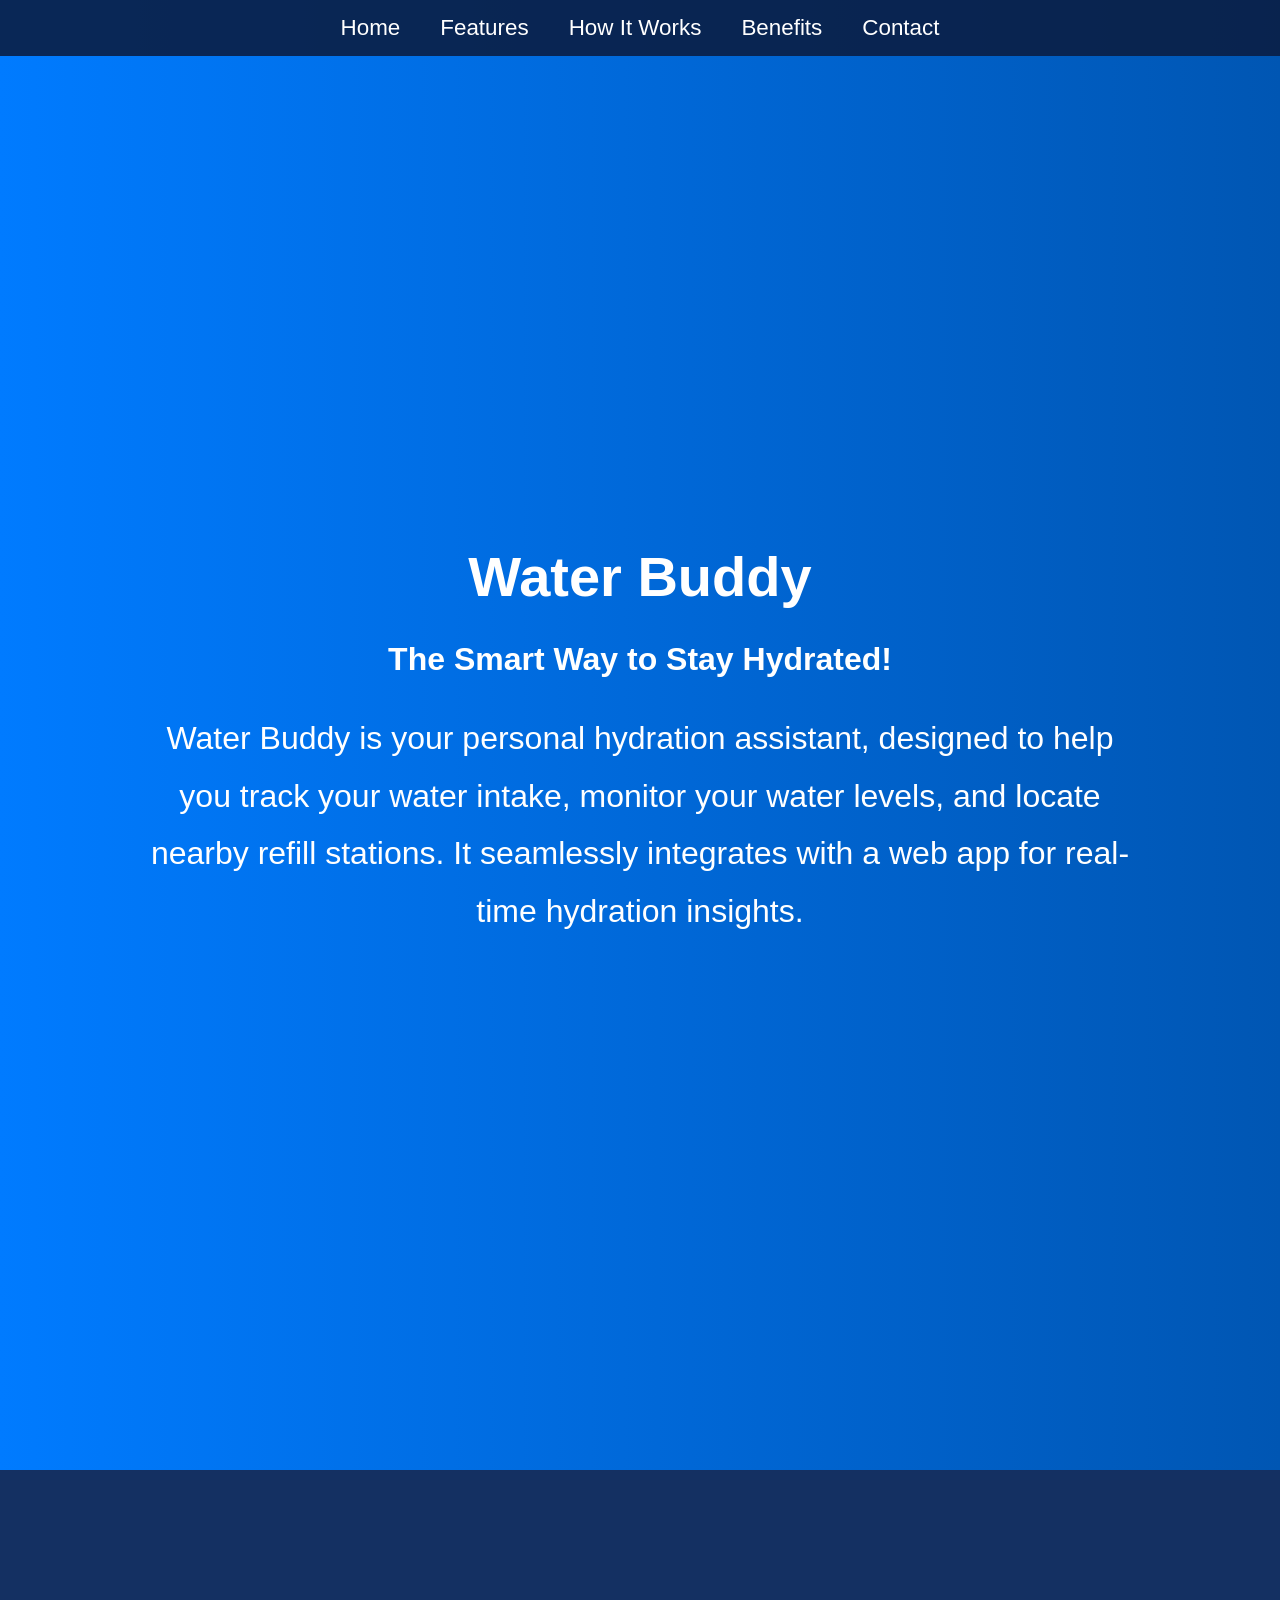
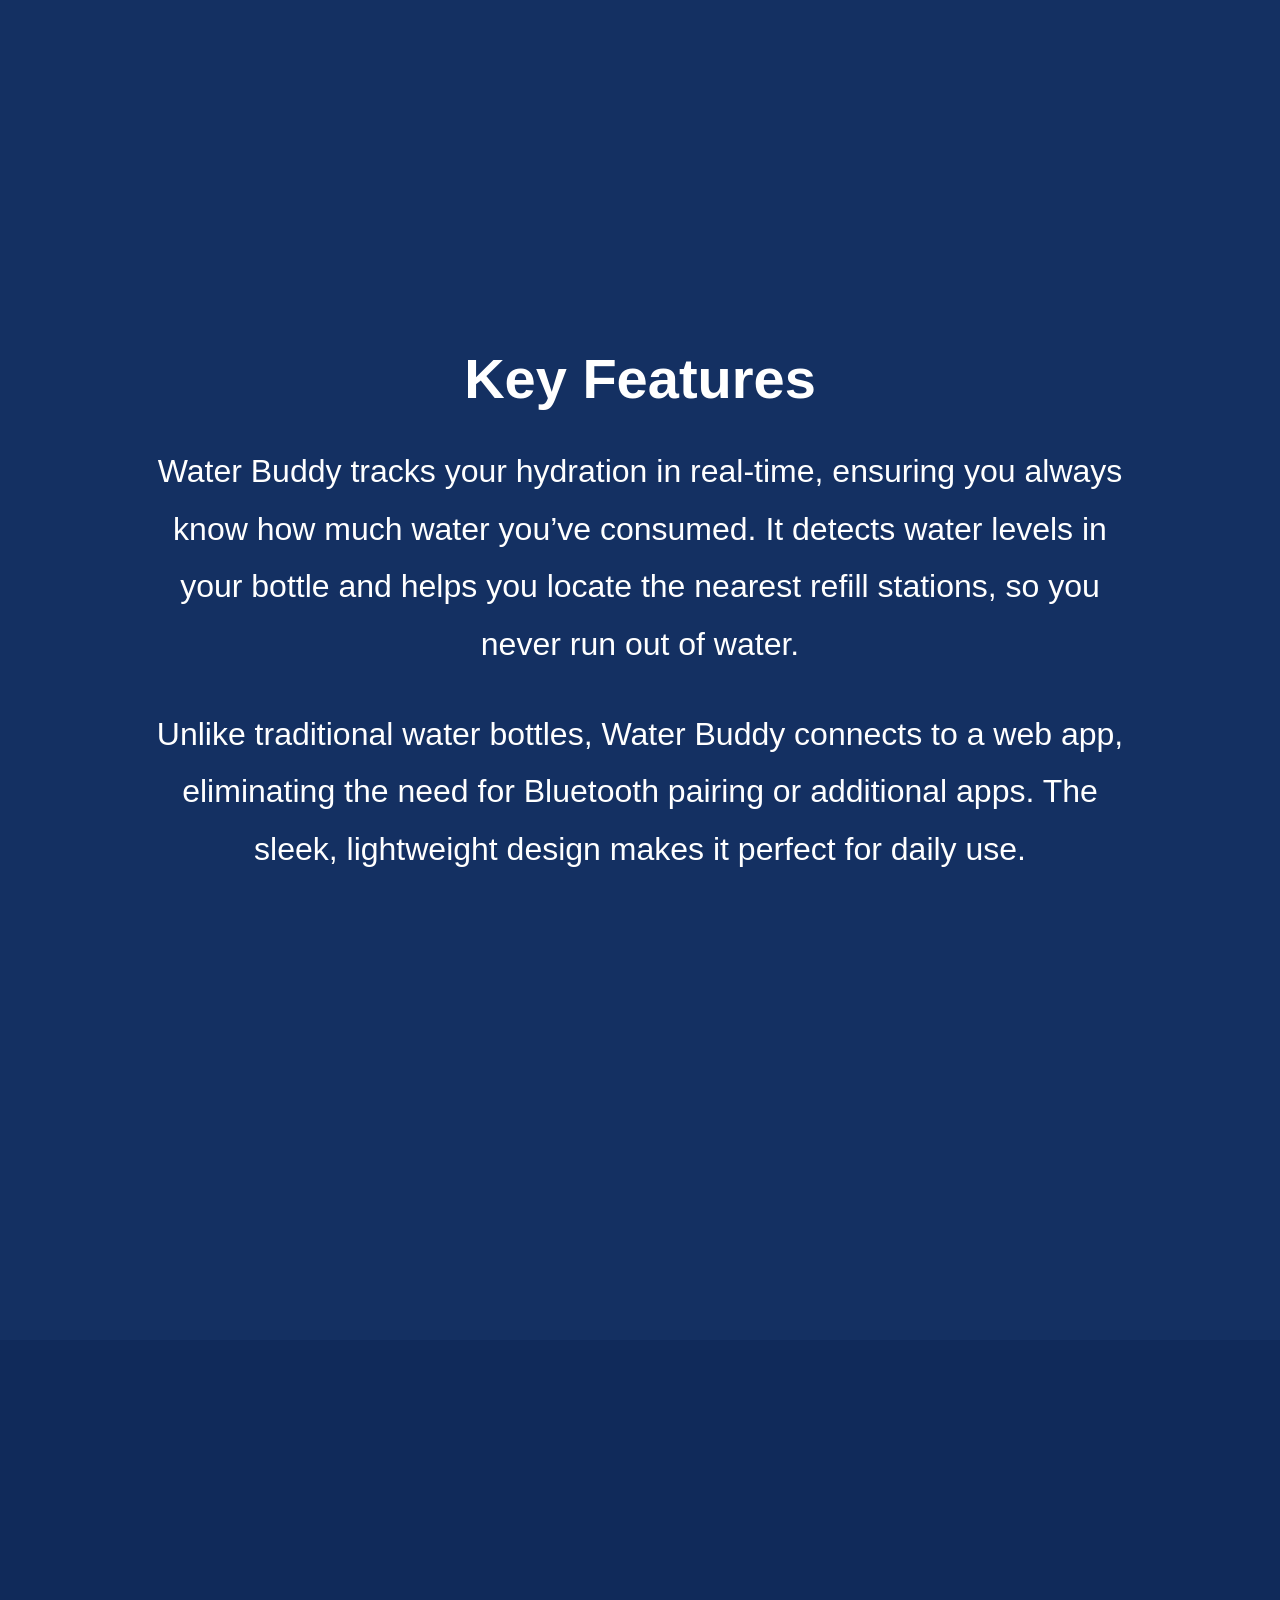
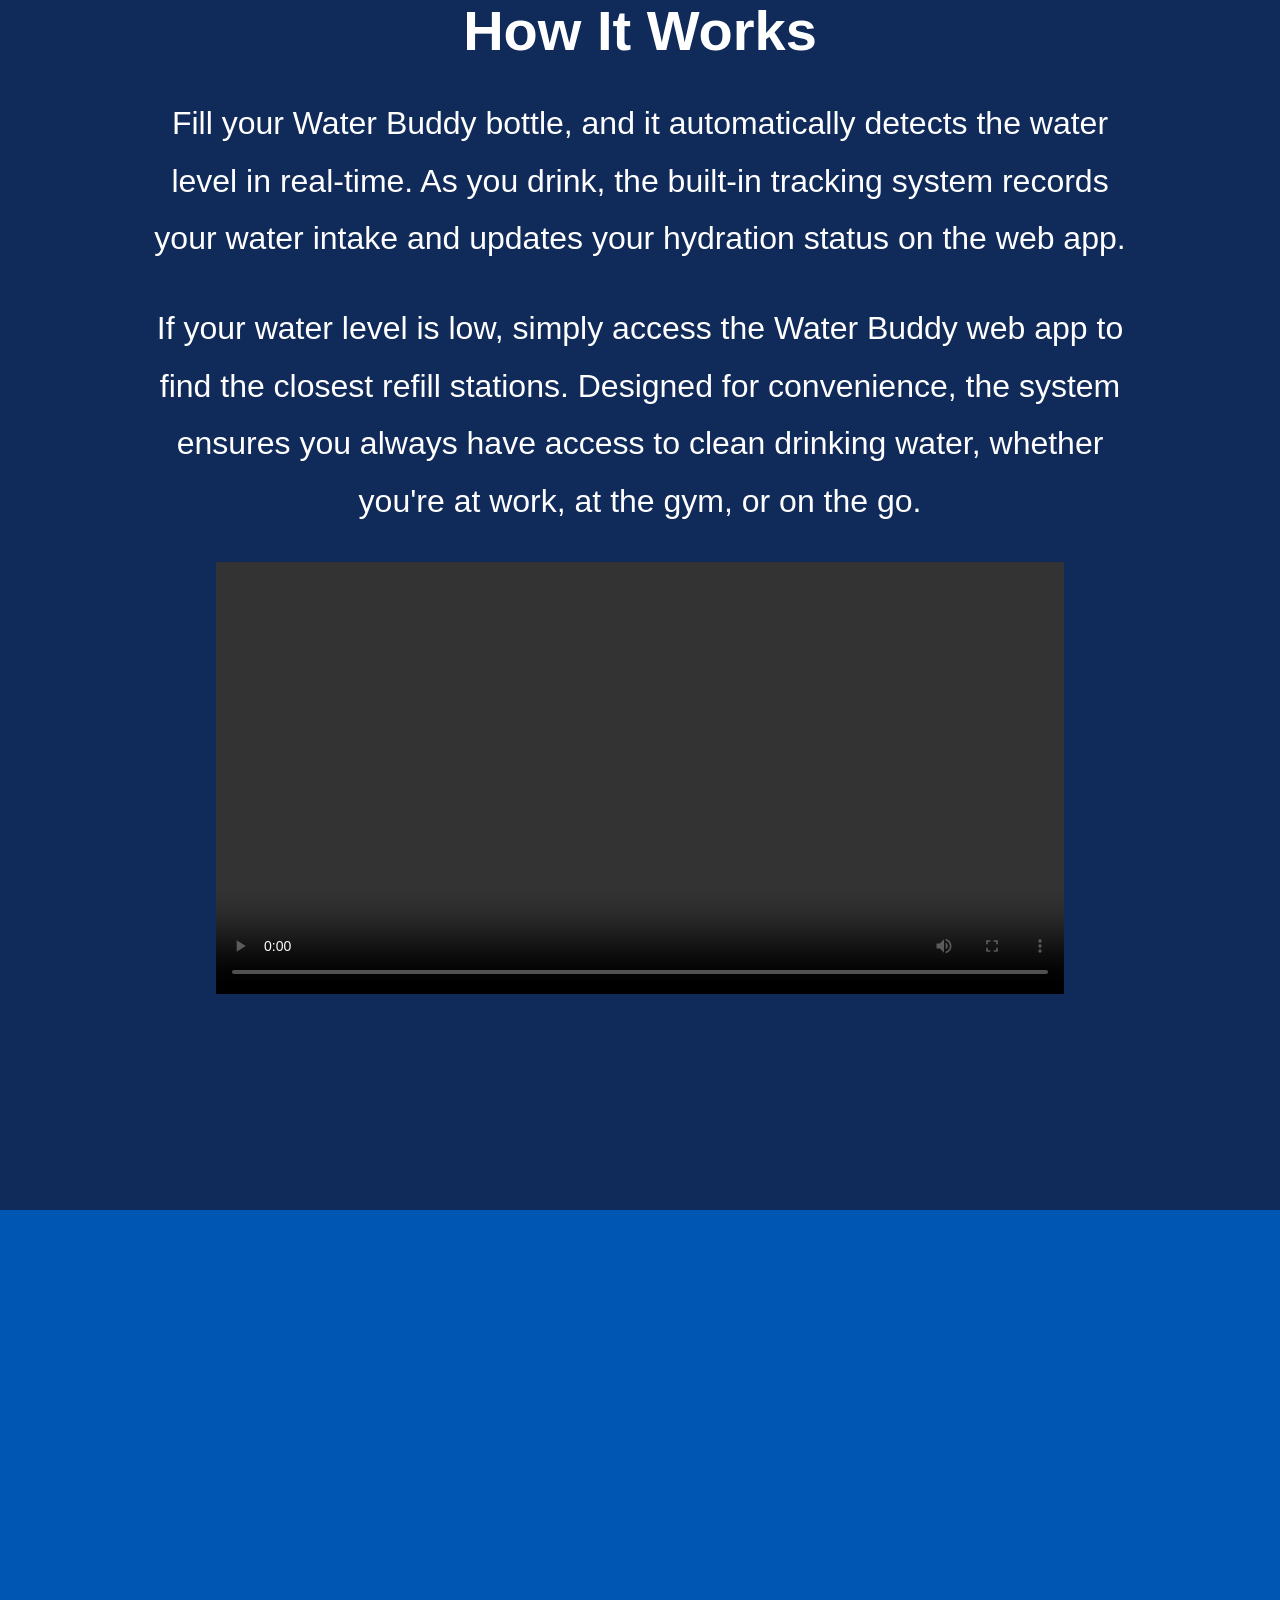
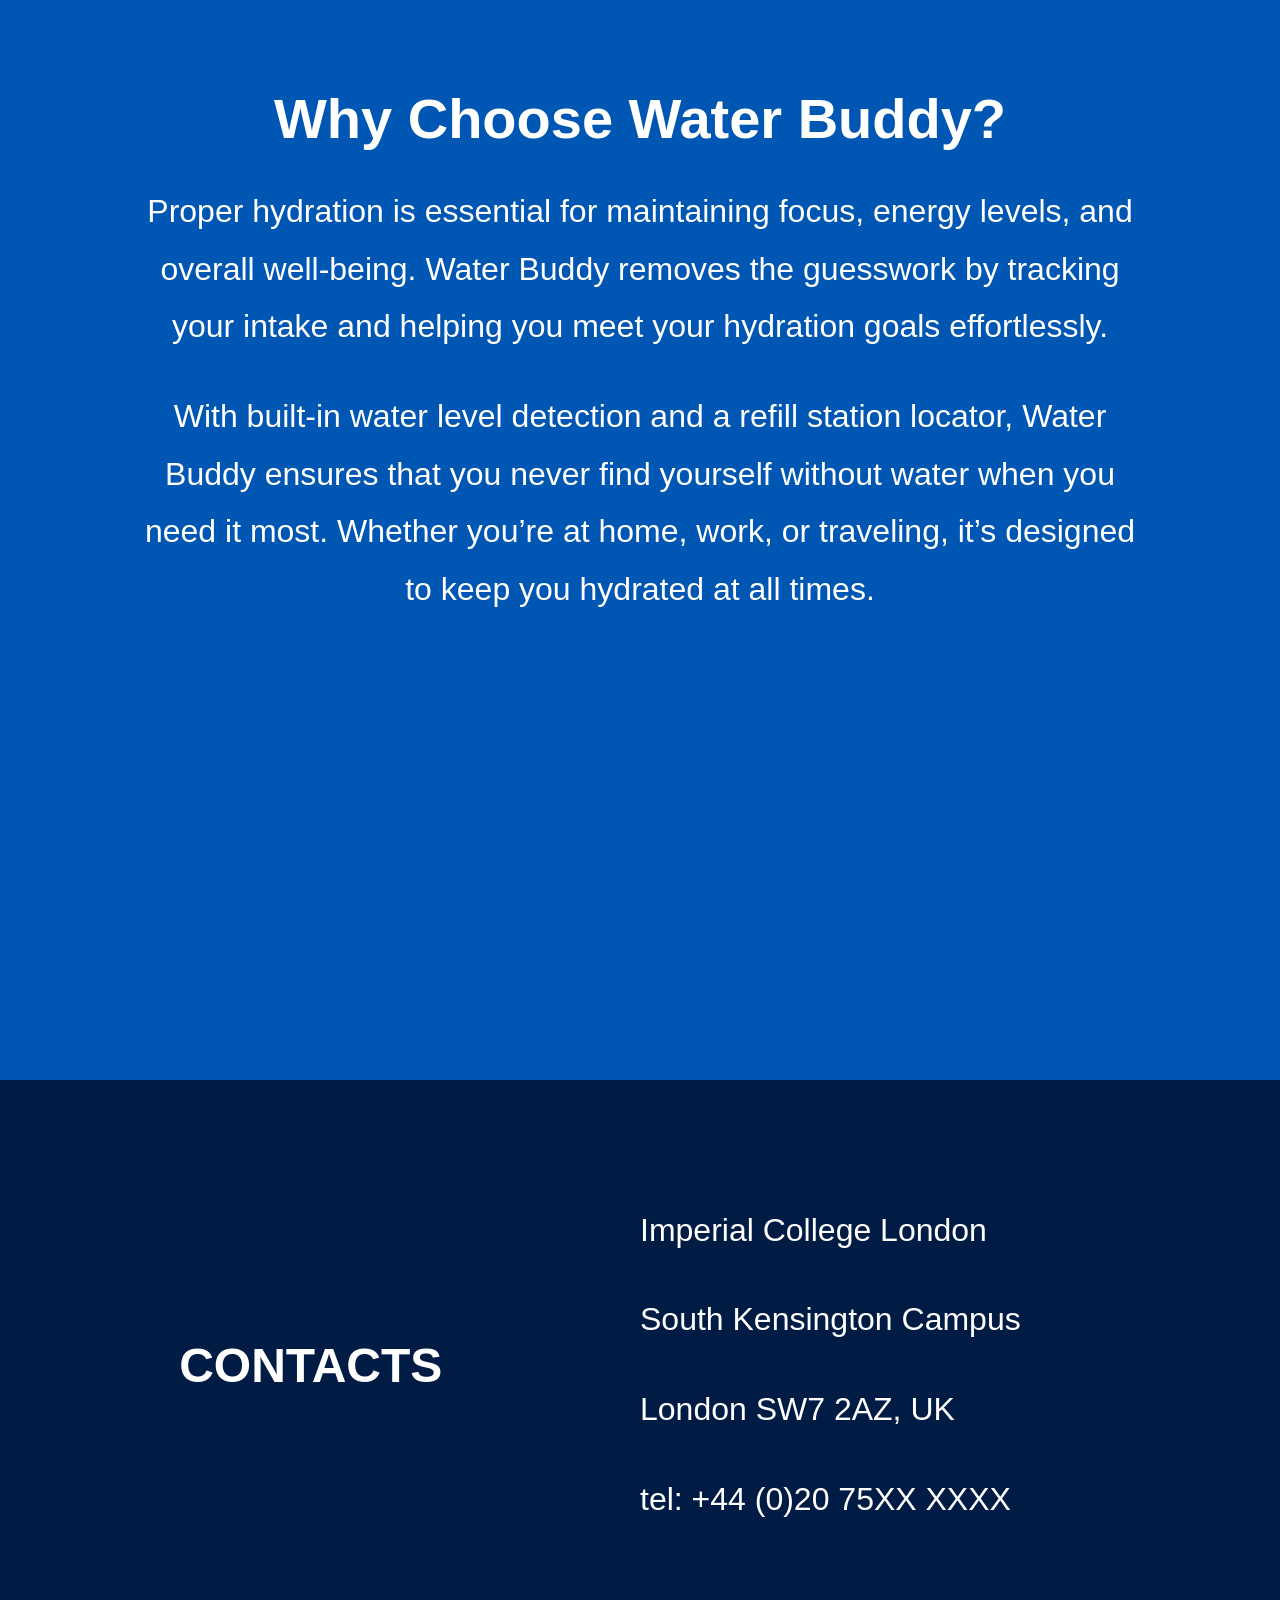
<file: index.html>
<!DOCTYPE html>
<html lang="en">
<head>
    <meta charset="UTF-8">
    <meta name="viewport" content="width=device-width, initial-scale=1.0">
    <title>Water Buddy</title>
    <link rel="stylesheet" href="styles.css">
    <script defer src="script.js"></script>
</head>
<body>

    <!-- Navigation Bar -->
    <nav class="navbar">
        <ul>
            <li><a href="#home">Home</a></li>
            <li><a href="#features">Features</a></li>
            <li><a href="#how-it-works">How It Works</a></li>
            <li><a href="#benefits">Benefits</a></li>
            <li><a href="#contact">Contact</a></li>
        </ul>
    </nav>

    <!-- Home Section -->
    <section id="home" class="section">
        <div class="content">
            <h1>Water Buddy</h1>
            <h3> The Smart Way to Stay Hydrated!</h3>
            <p>Water Buddy is your personal hydration assistant, designed to help you track your water intake, monitor your water levels, and locate nearby refill stations. It seamlessly integrates with a web app for real-time hydration insights.</p>
        </div>
    </section>

    <!-- Features Section -->
    <section id="features" class="section">
        <div class="content">
            <h2>Key Features</h2>
            <p>Water Buddy tracks your hydration in real-time, ensuring you always know how much water you’ve consumed. It detects water levels in your bottle and helps you locate the nearest refill stations, so you never run out of water.</p>
            <p>Unlike traditional water bottles, Water Buddy connects to a web app, eliminating the need for Bluetooth pairing or additional apps. The sleek, lightweight design makes it perfect for daily use.</p>
        </div>
    </section>

    <!-- How It Works Section -->
    <section id="how-it-works" class="section">
        <div class="content">
            <h2>How It Works</h2>
            <p>Fill your Water Buddy bottle, and it automatically detects the water level in real-time. As you drink, the built-in tracking system records your water intake and updates your hydration status on the web app.</p>
            <p>If your water level is low, simply access the Water Buddy web app to find the closest refill stations. Designed for convenience, the system ensures you always have access to clean drinking water, whether you're at work, at the gym, or on the go.</p>
            <!-- <img src="water.png" alt="How It Works"> -->
			<video width="848" height="432" controls>
			<source src="Video.mp4" type="video/mp4">
			</video>
        </div> 
    </section>

    <!-- Benefits Section -->
    <section id="benefits" class="section">
        <div class="content">
            <h2>Why Choose Water Buddy?</h2>
            <p>Proper hydration is essential for maintaining focus, energy levels, and overall well-being. Water Buddy removes the guesswork by tracking your intake and helping you meet your hydration goals effortlessly.</p>
            <p>With built-in water level detection and a refill station locator, Water Buddy ensures that you never find yourself without water when you need it most. Whether you’re at home, work, or traveling, it’s designed to keep you hydrated at all times.</p>
            
        </div>
    </section>

    <!-- Contact Section -->
    <section id="contact" class="section contact-section">
        <div class="contact-container">
            <div class="contact-title">CONTACTS</div>
            <div class="contact-content">
                <p>Imperial College London</p>
                <p>South Kensington Campus</p>
                <p>London SW7 2AZ, UK</p>
                <p>tel: +44 (0)20 75XX XXXX</p>
            </div>
        </div>
    </section>


</body>
</html>
</file>
<file: styles.css>
/* General Styling */
body {
    font-family: 'Poppins', sans-serif;
    margin: 0;
    padding: 0;
    background: #0a1f44;
    color: #ffffff;
    text-align: center;
    overflow-x: hidden;
}

/* Navigation Bar */
.navbar {
    position: fixed;
    top: 0;
    width: 100%;
    background: rgba(10, 31, 68, 0.9);
    padding: 15px 0;
    z-index: 100;
}

.navbar ul {
    list-style: none;
    padding: 0;
    margin: 0;
    display: flex;
    justify-content: center;
}

.navbar ul li {
    margin: 0 20px;
}

.navbar ul li a {
    color: white;
    text-decoration: none;
    font-size: 1.4rem;
    transition: 0.3s;
}

.navbar ul li a:hover {
    color: #00aaff;
}

/* Section Styling */
.section {
    height: 100vh;
    display: flex;
    flex-direction: column;
    justify-content: center;
    align-items: center;
    text-align: center;
    padding: 60px 10%;
    transition: transform 0.8s ease-in-out;
}

/* Unique Background Colors */
#home {
    background: linear-gradient(to right, #007bff, #0056b3);
}

#features {
    background: #143062;
}

#how-it-works {
    background: #102a5a;
}

#benefits {
    background: #0056b3;
}

#contact {
    background: #001b44;
}

/* Content Formatting */
.content {
    max-width: 1000px;
}

h1, h2 {
    font-size: 3.5rem;
    margin-bottom: 20px;
}

h3 {
    font-size: 2rem;
    margin-bottom: 15px;
}

p {
    font-size: 2rem;
    line-height: 1.8;
}

/* Image Styling */
img {
    max-width: 90%;
    height: auto;
    margin-top: 30px;
    border-radius: 15px;
    box-shadow: 0px 5px 15px rgba(0, 123, 255, 0.5);
}

/* Scroll Transition Effect */
.section {
    transform: translateY(100vh);
    opacity: 0;
	height: 150vh;
}

.section.active {
    transform: translateY(0);
    opacity: 1;
}

/* Contact Section */
.contact-section {
    background: #111; /* Dark background */
    color: white;
    display: flex;
    justify-content: center;
    align-items: center;
    height: 50vh;
}

/* Contact Container */
.contact-container {
    display: flex;
    align-items: center;
    justify-content: space-between;
    width: 90%;
}

/* Contact Title */
.contact-title {
    font-size: 3rem;
    font-weight: bold;
    text-transform: uppercase;
    text-align: left;
    flex: 1;
}

/* Contact Details */
.contact-content {
    text-align: left;
    font-size: 1.8rem;
    line-height: 1.1;
    flex: 1;
}
</file>
